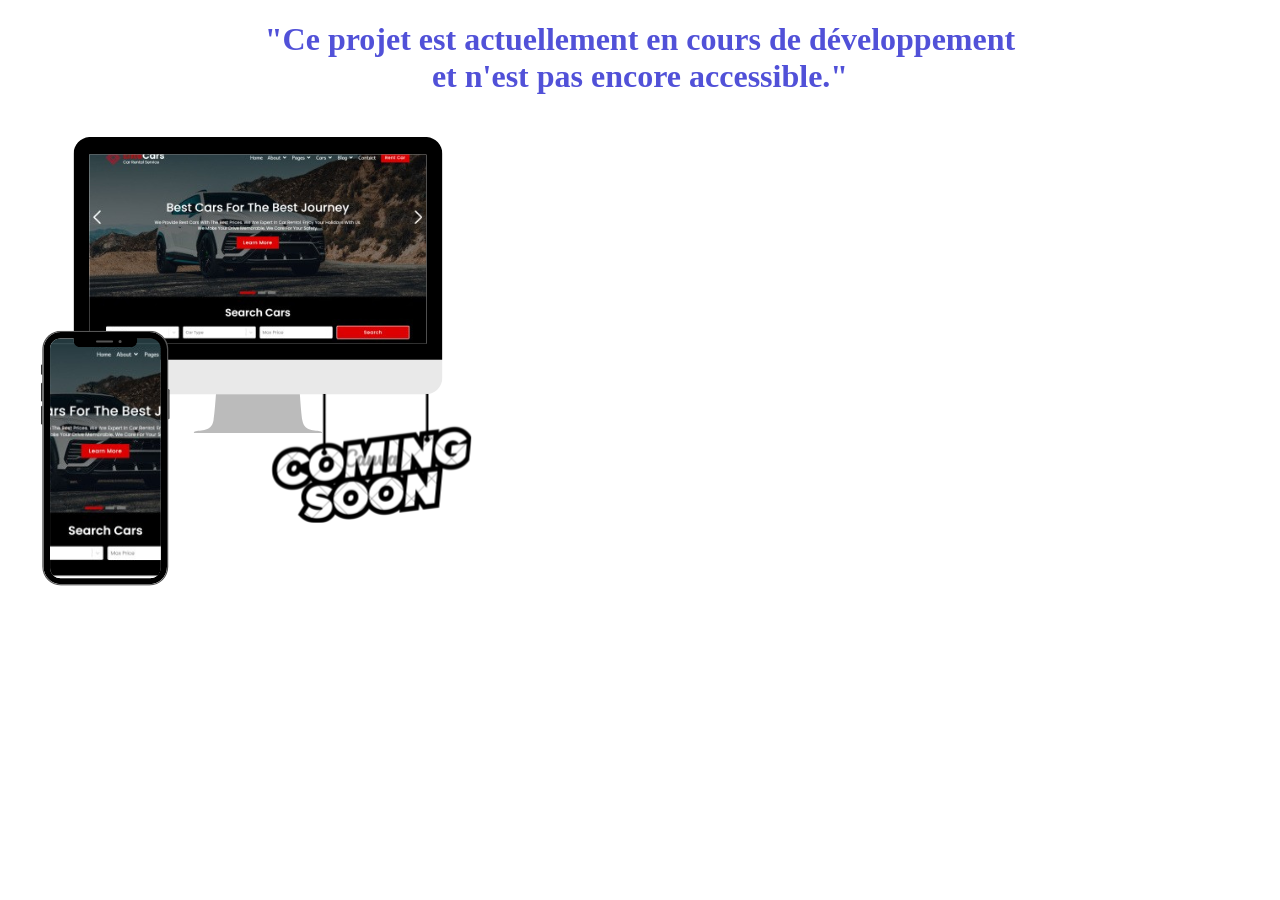
<file: projet-etude.html>
<!DOCTYPE html>
<html lang="en">
<head>
    <meta charset="UTF-8">
    <meta name="viewport" content="width=device-width, initial-scale=1.0">
    <title>Document</title>
</head>
<body>
    <div class="row align-items-center">
        <div class="col">
            <h1 style="text-align: center; color: rgb(81, 81, 216);">"Ce projet est actuellement en cours de développement <br>et n'est pas encore accessible."</h1>
            <img src="coming-soon.png" alt="" style="align-items: center ; text-align: center;">
        </div>
    </div>
</body>
</html>
</file>
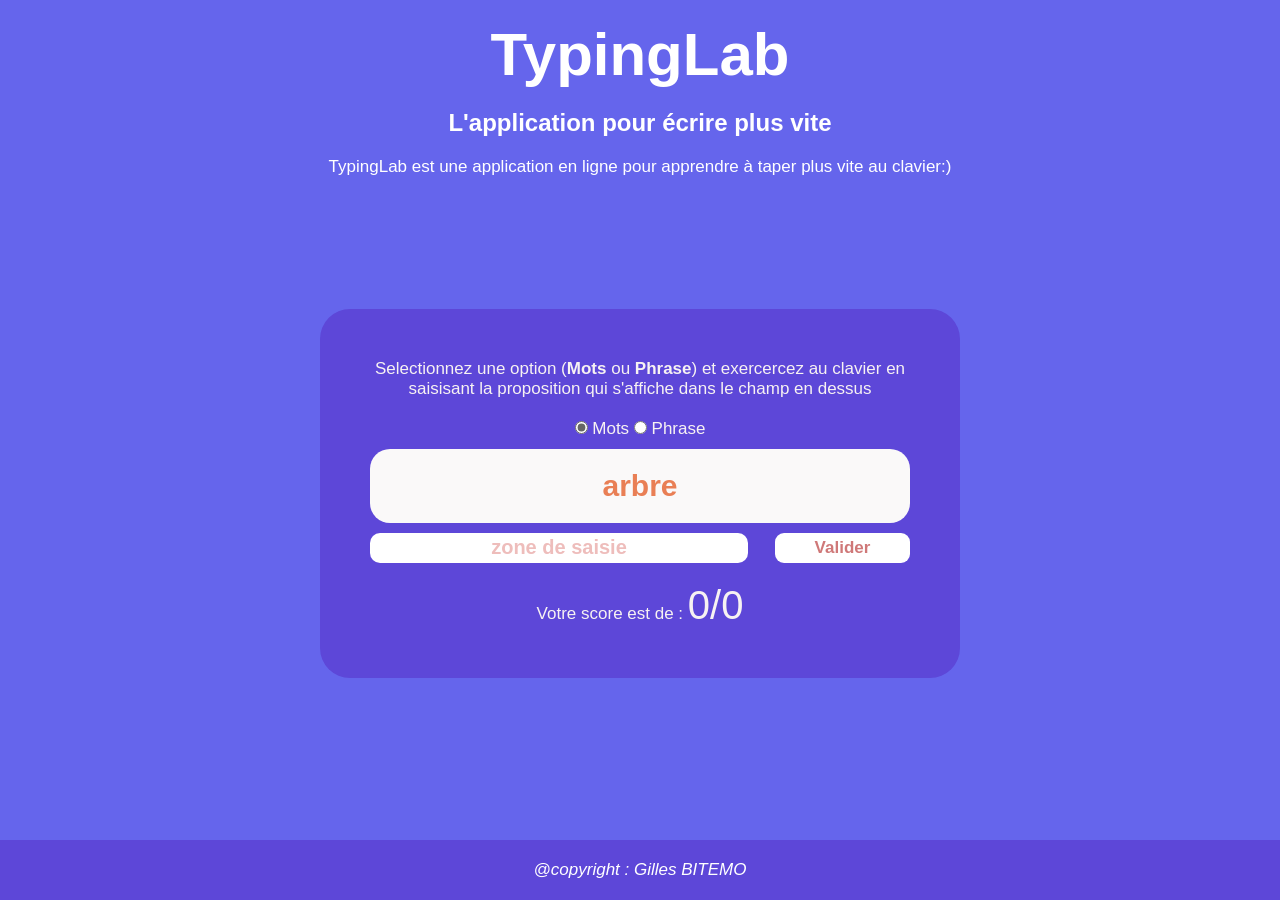
<file: typing.html>
<!DOCTYPE html>
<html lang="en">
<head>
    <meta charset="UTF-8">
    <meta http-equiv="X-UA-Compatible" content="IE=edge">
    <meta name="viewport" content="width=device-width, initial-scale=1.0">
    <title>TypingLab</title>
    <script src="config.js" defer></script>
    <script src="script.js" defer ></script>
    <script src="main.js" defer></script>
    <link rel="stylesheet" href="typing.css">

</head>
<body>
    

    <header>
        <h1>TypingLab</h1>
        <h2>L'application pour écrire plus vite</h2>
        <h3> TypingLab est une application en ligne pour apprendre à taper plus vite au clavier:)</h3>
    </header>
    <main>
        <div class="zoneOption">
            <p>Selectionnez une option (<b>Mots</b> ou <b>Phrase</b>) et exercercez au clavier en saisisant la proposition qui s'affiche dans le champ en dessus</p>
            <br>
            <input type="radio" id="choix" name="choix" value="1" checked>
            <label for="">Mots</label>
            <input type="radio" id="choix" name="choix" value="2">
            <label for="">Phrase</label>
        </div>

        <div class="zoneProposition">
                Azerty
        </div>

        <div class="zoneEcriture">
            <input type="text" id="zoneEcriture" placeholder="zone de saisie" style="text-align: center;">
            <button id="btnValider">Valider</button>
        </div>

        <div class="zoneScore">
                Votre score est de : <span>0</span>
        </div>
        
    </main>


    <footer>
        <p>@copyright : Gilles BITEMO</p>
    </footer>
    <title>Document</title>
</body>
</html>
</file>
<file: typing.css>
/*

/**
 * Reset
 */
 * {
    margin: 0;
    padding: 0;
    box-sizing: border-box;
}


header{
    
    text-align: center;
    margin: 10px;
}

h1{
    color: rgb(255, 255, 255);
    font-weight: 900;
    font-size: 60px;
    margin: 10px;
    font-family: 'Segoe UI', Tahoma, Geneva, Verdana, sans-serif;
}
h2{
    color: rgb(255, 255, 255);
    font-family: 'Segoe UI', Tahoma, Geneva, Verdana, sans-serif;
    font-weight: 600;
    margin: 10px;
}
h3{
    color: rgb(255, 255, 255);
    font-family: 'Segoe UI', Tahoma, Geneva, Verdana, sans-serif;
    margin: 10px;
    font-size: 17px;
    font-weight: 500;
}



input[type="radio"]{
    filter: grayscale(1);
}

input[type='text']::placeholder,
input[type='email']::placeholder {
    color: rgb(221, 124, 121);
    opacity:50%;
    font-size: 20px;
}

button{
    width: 80px;
    height: 30px;
    border-radius:  9px;
    background: rgb(255, 255, 255);
    color: rgb(207, 120, 120);
    border: none;
    font-family: 'Roboto', sans-serif;
    font-weight: 600;
    font-size: 17px;
    
}

button:hover{
    cursor: pointer;

}


/*Mmise en form des element principale*/

body{
    display:flex;
    flex-direction: column;
    align-items: center;
    justify-content: space-between;
    min-height: 100vh;
    font-family: 'Roboto', sans-serif;
    background: rgb(101, 101, 236); 
}

header{
    display: flex;
    flex-direction: column;
    align-items: center;
}


main{
    background: rgb(93, 71, 216);
    display: flex;
    flex-direction: column;
    justify-content:space-between ;
    align-items: center;
    width: 50%;
    min-width: 200px;
    margin-bottom: 50px;
    padding: 50px;
    text-align: center;
    color: rgb(247, 242, 242);
    font-size: 17px;
    font-weight: 500;
    border-radius: 30px;
}


footer{
    position: sticky;
    bottom: 0;
    display: flex;
    justify-content: center;
    width: 100%;
    font-size: 17px;
    color: white;
    background: rgb(93, 71, 216);
    padding: 20px;
    font-style: italic;
    font-weight: 500;
}


/*mise en forme des element de la zone principal*/


.zoneProposition{
    display: flex;
    align-items: center;
    justify-content: center;
    width: 100%;
    margin: 10px 0 10px 0;
    padding: 20px;
    border-radius: 20px;
    background-color: rgb(250, 249, 249);
    font-size: 30px;
    font-weight: 600;
    color: rgb(233, 127, 85);
}
.zoneEcriture{
    display: flex;
    justify-content: space-between;
    width: 100%;
    margin-bottom: 20px;
    border: none;
    
}
.zoneEcriture input[type='text']{
    width:70%;
    border-radius: 10px;
    border: none;
    
    color: rgb(236, 108, 108);
    font-size: 18px;
    font-weight: 600;
}
.zoneEcriture input:hover{
    border-color: rgb(211, 133, 133);
}

.zoneEcriture button{
    width: 25%;
    
}

.zonescore {
    font-size: 20px;
}

p{
    font-weight: 500;
}
span{
    font-size: 40px;
}

/** 
 * Responsive
 */


 /* En dessous de 1200 px */
@media screen and (max-width: 1200px) {
    main {
        width: 60%;
        padding: 30px;
    }
    
}


/* En dessous de 800 px */
@media screen and (max-width: 800px) {
    main {
        width: 90%;
        padding: 10px;
    }
}
</file>
